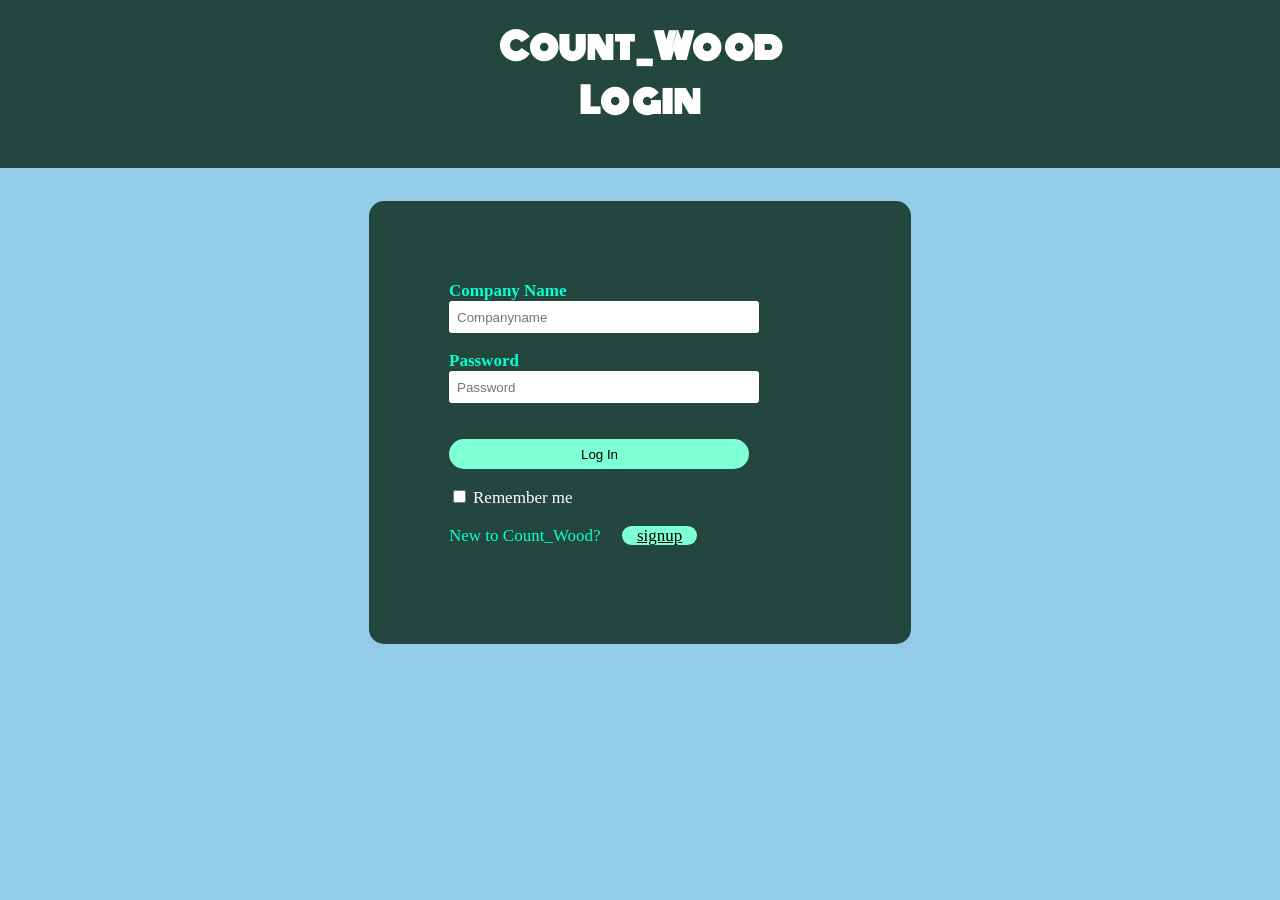
<file: index.html>
<!DOCTYPE html>
<html>
<head>
    <title>
    CountWood Login</title>
    <link rel="stylesheet" type="text/css" href="CSS/stylesindex.css">
    <link rel="icon" type="image/x-icon" href="image/logo.png">
    <link rel="preconnect" href="https://fonts.gstatic.com">
<link href="https://fonts.googleapis.com/css2?family=Monoton&display=swap" rel="stylesheet">    
</head>
<body>
    <style type="text/css">
        h1{
            font-size: 35px;
            font-family: 'Monoton', cursive;
            color: white;
            padding-left: 0px;
            background-color: #23463f;
            padding: 40px;
            margin: 0px;
            color: white;
            margin-bottom: 15px;
            padding-top: 20px;

        }
    </style>
    <h1>Count_Wood<br>Login</h1><br>
    <div class="login">
    <form id="login" method="get" action="login.php">
        <label><b>Company Name
        </b>
        </label>
        <input type="text" name="Uname" id="Uname" placeholder="Companyname">
        <br><br>
        <label><b>Password
        </b>
        </label>
        </br>
        <input type="Password" name="Pass" id="Pass" placeholder="Password"> </form>
        <br><br>
        <input class="butt" type="button" name="log" id="log" value="Log In">
        <br><br>
        <input  type="checkbox" id="check">
        <span>Remember me</span>
        <br><br>
        <label >New to Count_Wood? &nbsp &nbsp  <a href="signup.html">signup</a></label>
        <br><br>
    </form>
</div>
</body>
</html>
</file>
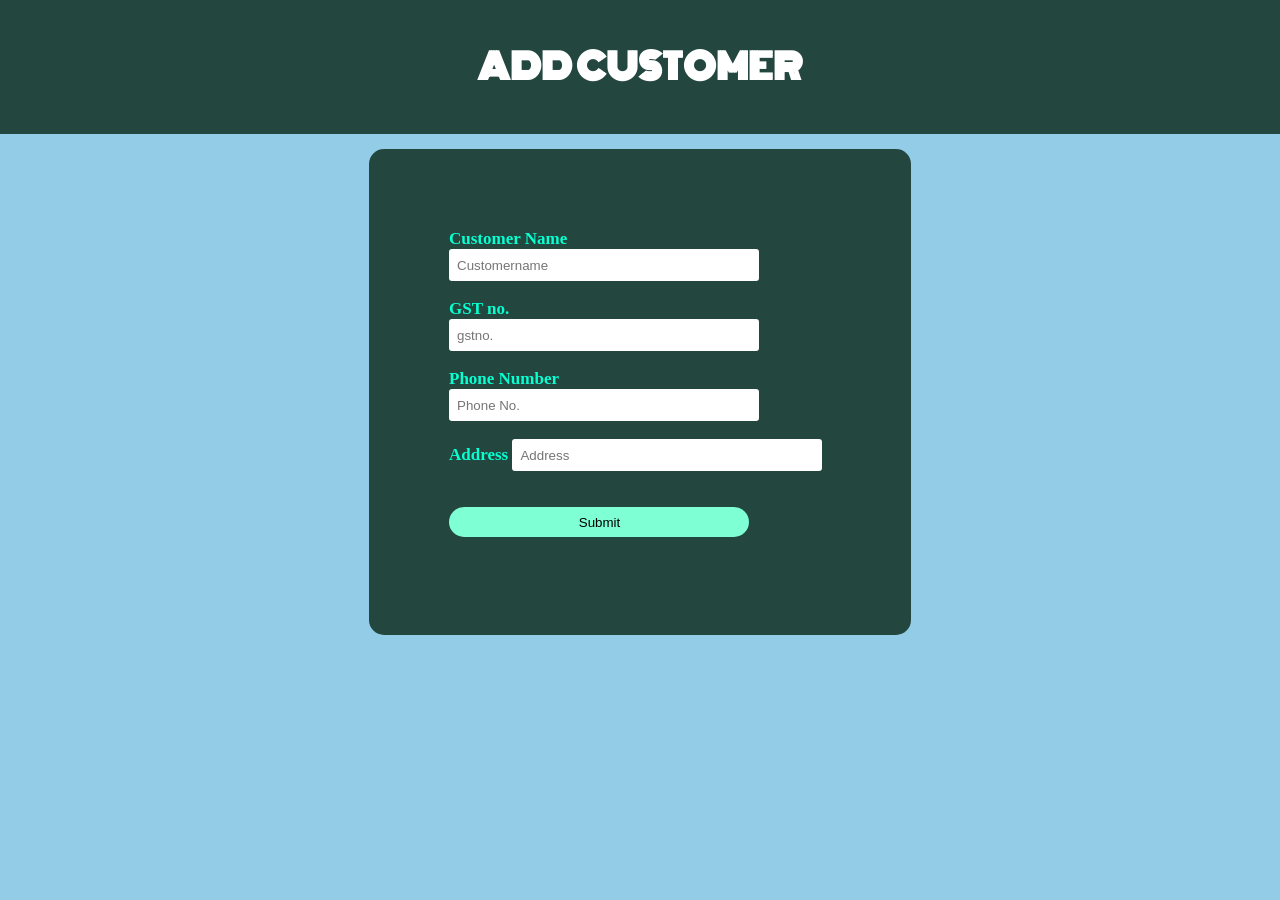
<file: addcustomer.html>
<!DOCTYPE html>
<html>
<head>
    <title>
    ADDCustomer
    </title>
    <link rel="stylesheet" type="text/css" href="CSS/stylesindex.css">
    <link rel="icon" type="image/x-icon" href="image/logo.png">
    <link rel="preconnect" href="https://fonts.gstatic.com">
    <link href="https://fonts.googleapis.com/css2?family=Monoton&display=swap" rel="stylesheet">    
</head>
<body>
	<style type="text/css">
		h1{
			font-size: 35px;
            font-family: 'Monoton', cursive;
            color: white;
            padding-left: 0px;
            background-color: #23463f;
            padding: 40px;
            margin: 0px;
            color: white;
		}
		body{
			background-color: #6abadeba;
		}
		.login{
			margin-top: 15px;

		}
	</style>
	<h1>ADD CUSTOMER</h1>
	<div class="login">
    <form id="login" method="get" >
        <label><b>Customer Name
        </b>
        </label>
        <input type="text" name="Uname" id="Uname" placeholder="Customername">
        <br><br>
        <label><b>GST no.
        </b>
        </label>
        </br>
        <input type="text" name="Pass" id="Pass" placeholder="gstno."> </form>
        <br>
        <label><b>Phone Number
        </b>
        </label>
        <input type="tel" name="num" id="num" placeholder="Phone No.">
        <br><br>
        <label><b>Address
        </b>
        </label>
        <input type="text" name="num" id="num" placeholder="Address">
        <br><br><br>
        <input class="butt" type="button" name="log" id="log" value="Submit">
        <br><br>
        
    </form>
</div>
	
</body>
</html>
</file>
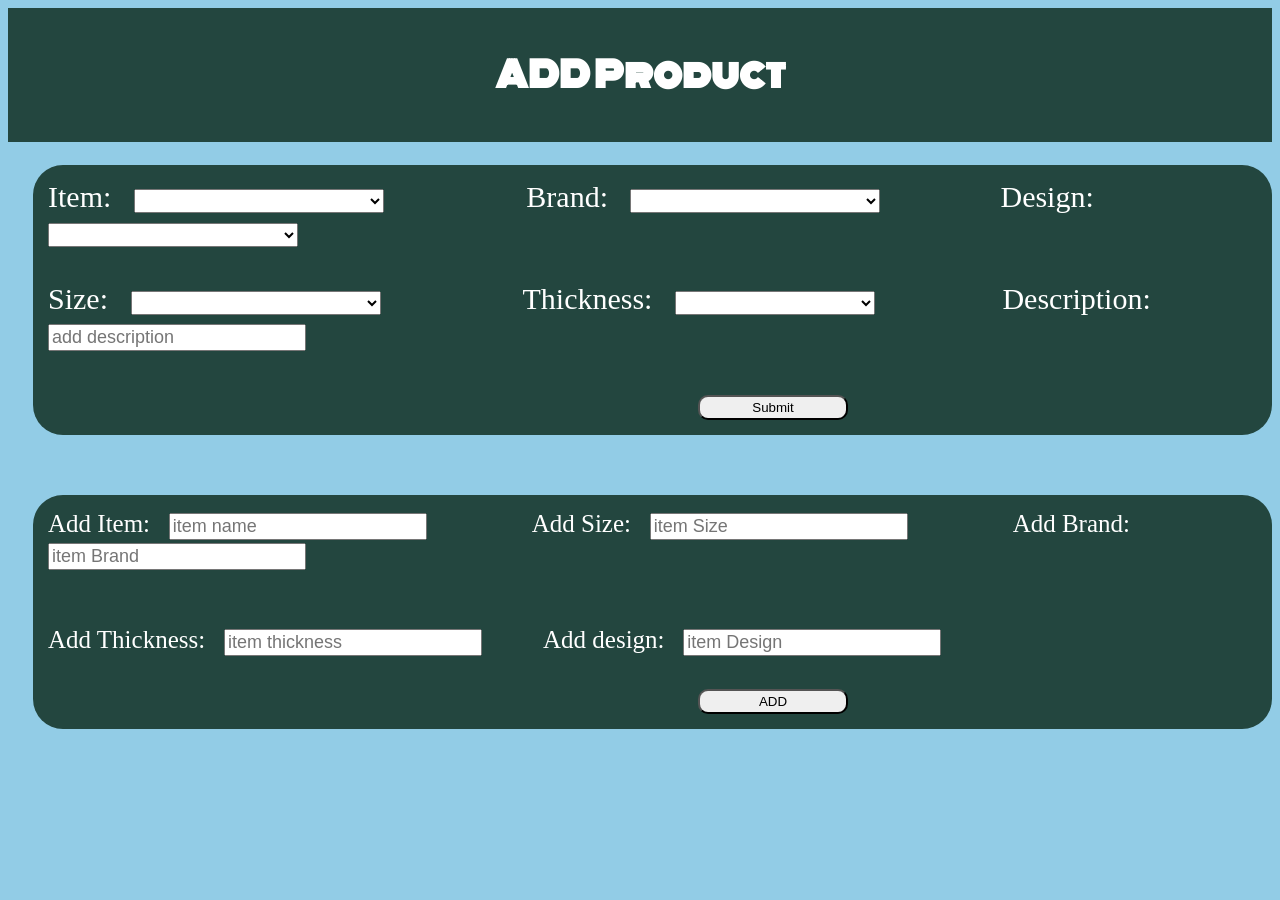
<file: addproduct.html>
<!DOCTYPE html>
<!DOCTYPE html>
<html>
<head>
	<title>AddProduct</title>
	<link rel="icon" type="image/x-icon" href="image/logo.png">
    <link rel="preconnect" href="https://fonts.gstatic.com">
    <link href="https://fonts.googleapis.com/css2?family=Monoton&display=swap" rel="stylesheet">
</head>
<body>
	<style type="text/css">
		body{
			background-color: #6abadeba;
		}
		h1{
			font-size: 35px;
            font-family: 'Monoton', cursive;
            color: white;
            padding-left: 0px;
            background-color: #23463f;
            padding: 40px;
            margin-top: 0px;
            color: white;
            text-align: center;
		}
		.main{
			background:#23463f;
			color: white;
			padding: 15px;
			font-size: 30px;
			border-radius: 30px;
			margin-left: 25px;
			 
		}
		
		#item{
			font-size: 18px;
			width: 250px;

		}
		#titem{
			font-size: 18px;
			width: 200px;
		}
		.butt{
			width: 150px;
			height: 25px;
			float: center;
			border-radius: 10px;
			font-weight: 200;
			margin-left: 650px;
		}
		.sub{
			background:#23463f;
			color: white;
			padding: 15px;
			font-size: 25px;
			border-radius: 30px;
			margin-top: 60px;
			margin-left: 25px;
;

		}

	</style>
    <h1>ADD Product</h1>
    <section class="main">
    	<label for="Item" id="drop">Item:</label>&nbsp;&nbsp;
    	<select name="item" id="item">
    		<option value=""></option>
    		<option value="ply">Ply</option>
    		<option value="bb">BB</option>
    		<option value="rw">RW</option>
    		<option value="neem">Neem</option>
    		<option value="tl">TL</option>
    		<option value="rc">RC</option>
    		<option value="com">Com</option>
    		<option value="pf">PF</option>
    		<option value="t/wdoor">T/W Door</option>
    	</select>&nbsp;&nbsp;&nbsp;&nbsp;&nbsp;&nbsp;&nbsp;&nbsp;&nbsp;&nbsp;&nbsp;&nbsp;&nbsp;&nbsp;&nbsp;&nbsp;&nbsp;&nbsp;
    	<label for="brand" id="drop">Brand:</label>&nbsp;&nbsp;
    	<select name="Brand" id="item">
    		<option value=""></option>
    		<option value="piston">Piston</option>
    		<option value="gangawal">Gangawal</option>
    		<option value="royal touch">Royal Touch</option>
    		<option value="silicon">Silicon</option>
    	</select>&nbsp;&nbsp;&nbsp;&nbsp;&nbsp;&nbsp;&nbsp;&nbsp;&nbsp;&nbsp;&nbsp;&nbsp;&nbsp;&nbsp;&nbsp;
    	<label for="design" id="drop">Design:</label>&nbsp;&nbsp;&nbsp;&nbsp;&nbsp;&nbsp;&nbsp;&nbsp;&nbsp;
    	<select name="Design" id="item">
    		<option value=""></option>
    		<option value="pd-01">PD-01</option>
    		<option value="pd-02">PD-02</option>
    		<option value="pd-03">PD-03</option>
    		<option value="pd-04">PD-04</option>
    		<option value="pd-05">PD-05</option>
    		<option value="pd-06">PD-06</option>
    		<option value="pd-07">PD-07</option>
    		<option value="pd-08">PD-08</option>
    		<option value="ppd-01">PPD-01</option>
    		<option value="ppd-02">PPD-02</option>
    		<option value="ppd-03">PPD-03</option>
    		<option value="ppd-04">PPD-04</option>
    		<option value="ppd-05">PPD-05</option>
    		<option value="ppd-06">PPD-06</option>
    	</select><br><br>
    	<label for="size" id="drop">Size:</label>&nbsp;&nbsp;
    	<select name="Size" id="item">
    		<option value=""></option>
    		<option value="s1">4 x 2.5 ft</option>
    		<option value="s2">5 x 2.5 ft</option>
    		<option value="s3">5 x 3 ft</option>
    		<option value="s4">5 x 4 ft</option>
    		<option value="s5">6 x 2.5 ft</option>
    		<option value="s6">6 x 3 ft</option>
    		<option value="s7">6 x 4 ft</option>
    		<option value="s8">7 x 3 ft</option>
    		<option value="s9">7 x 4 ft</option>
    		<option value="s10">8 x 3 ft</option>
    		<option value="s11">8 x 4 ft</option>
    	</select>&nbsp;&nbsp;&nbsp;&nbsp;&nbsp;&nbsp;&nbsp;&nbsp;&nbsp;&nbsp;&nbsp;&nbsp;&nbsp;&nbsp;&nbsp;&nbsp;&nbsp;&nbsp;
    	<label for="thickness" id="drop">Thickness:</label>&nbsp;&nbsp;
    	<select name="Thickness" id="titem">
    		<option value=""></option>
    		<option value="t1">1</option>
    		<option value="t2">2.5</option>
    		<option value="t3">4.7</option>
    		<option value="t4">7.5</option>
    		<option value="t5">9</option>
    		<option value="t6">11</option>
    		<option value="t7">12</option>
    		<option value="t8">16</option>
    		<option value="t9">16.7</option>
    		<option value="t10">18</option>
    		<option value="t11">19</option>
    		<option value="t12">20</option>
    		<option value="t13">25</option>
    		<option value="t14">30</option>
    		<option value="t15">32</option>
    		<option value="t16">35</option>
    		<option value="t17">40</option>
    		<option value="t18">50</option>
    		<option value="t19">51</option>
    	</select>&nbsp;&nbsp;&nbsp;&nbsp;&nbsp;&nbsp;&nbsp;&nbsp;&nbsp;&nbsp;&nbsp;&nbsp;&nbsp;&nbsp;&nbsp;&nbsp;
    	<label>Description:</label>&nbsp;&nbsp;
        <input type="text" name="Uname" id="item" placeholder="add description">
        <br><br>
        <input class="butt" type="button" name="Submit" id="butt" value="Submit">
        
    </section>

    <section class="sub">
    	<label>Add Item:</label>&nbsp;&nbsp;
        <input type="text" name="Uname" id="item" placeholder="item name">&nbsp;&nbsp;&nbsp;&nbsp;&nbsp;&nbsp;&nbsp;&nbsp;&nbsp;&nbsp;&nbsp;&nbsp;&nbsp;&nbsp;&nbsp;&nbsp;
        <label>Add Size:</label>&nbsp;&nbsp;
        <input type="text" name="Uname" id="item" placeholder="item Size">&nbsp;&nbsp;&nbsp;&nbsp;&nbsp;&nbsp;&nbsp;&nbsp;&nbsp;&nbsp;&nbsp;&nbsp;&nbsp;&nbsp;&nbsp;&nbsp;
        <label>Add Brand:</label>&nbsp;&nbsp;
        <input type="text" name="Uname" id="item" placeholder="item Brand"><br><br><br>
        <label>Add Thickness:</label>&nbsp;&nbsp;
        <input type="text" name="Uname" id="item" placeholder="item thickness">&nbsp;&nbsp;&nbsp;&nbsp;&nbsp;&nbsp;&nbsp;&nbsp;&nbsp;
        <label>Add design:</label>&nbsp;&nbsp;
        <input type="text" name="Uname" id="item" placeholder="item Design">&nbsp;&nbsp;&nbsp;&nbsp;&nbsp;&nbsp;&nbsp;&nbsp;&nbsp;
        <br><br>
        <input class="butt" type="button" name="Submit" id="butt" value="ADD">
        
    </section>

</body>
</html>
</file>
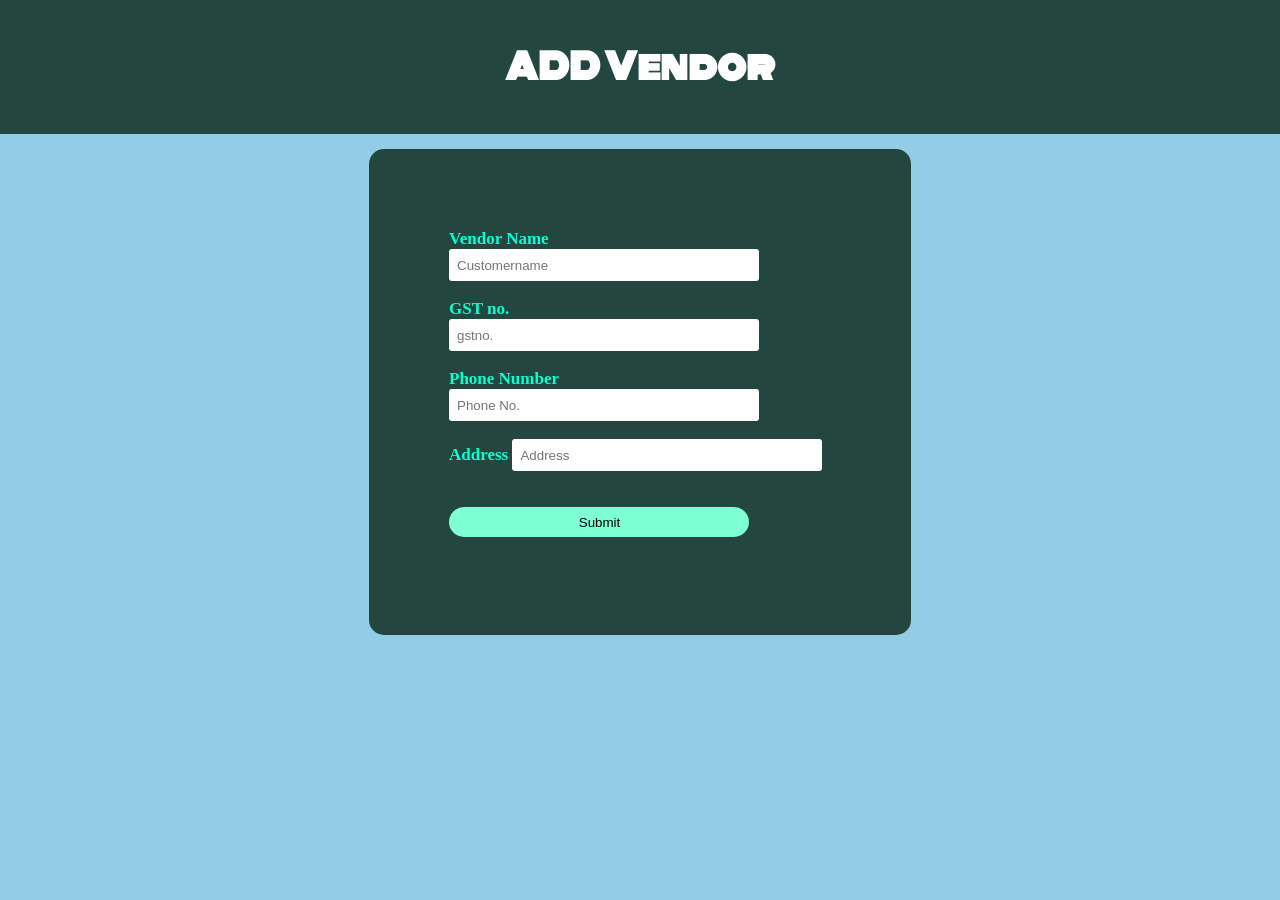
<file: addvendor.html>
<!DOCTYPE html>
<html>
<head>
    <title>
    ADDVendor
    </title>
    <link rel="stylesheet" type="text/css" href="CSS/stylesindex.css">
    <link rel="icon" type="image/x-icon" href="image/logo.png">
    <link rel="preconnect" href="https://fonts.gstatic.com">
    <link href="https://fonts.googleapis.com/css2?family=Monoton&display=swap" rel="stylesheet">    
</head>
<body>
	<style type="text/css">
		h1{
			font-size: 35px;
            font-family: 'Monoton', cursive;
            color: white;
            padding-left: 0px;
            background-color: #23463f;
            padding: 40px;
            margin: 0px;
            color: white;
		}
		body{
			background-color: #6abadeba;
		}
		.login{
			margin-top: 15px;

		}
	</style>
	<h1>ADD Vendor</h1>
	<div class="login">
    <form id="login" method="get" >
        <label><b>Vendor Name
        </b>
        </label>
        <input type="text" name="Uname" id="Uname" placeholder="Customername">
        <br><br>
        <label><b>GST no.
        </b>
        </label>
        </br>
        <input type="text" name="Pass" id="Pass" placeholder="gstno."> </form>
        <br>
        <label><b>Phone Number
        </b>
        </label>
        <input type="tel" name="num" id="num" placeholder="Phone No.">
        <br><br>
        <label><b>Address
        </b>
        </label>
        <input type="text" name="num" id="num" placeholder="Address">
        <br><br><br>
        <input class="butt" type="button" name="log" id="log" value="Submit">
        <br><br>
        
    </form>
</div>
	
</body>
</html>
</file>
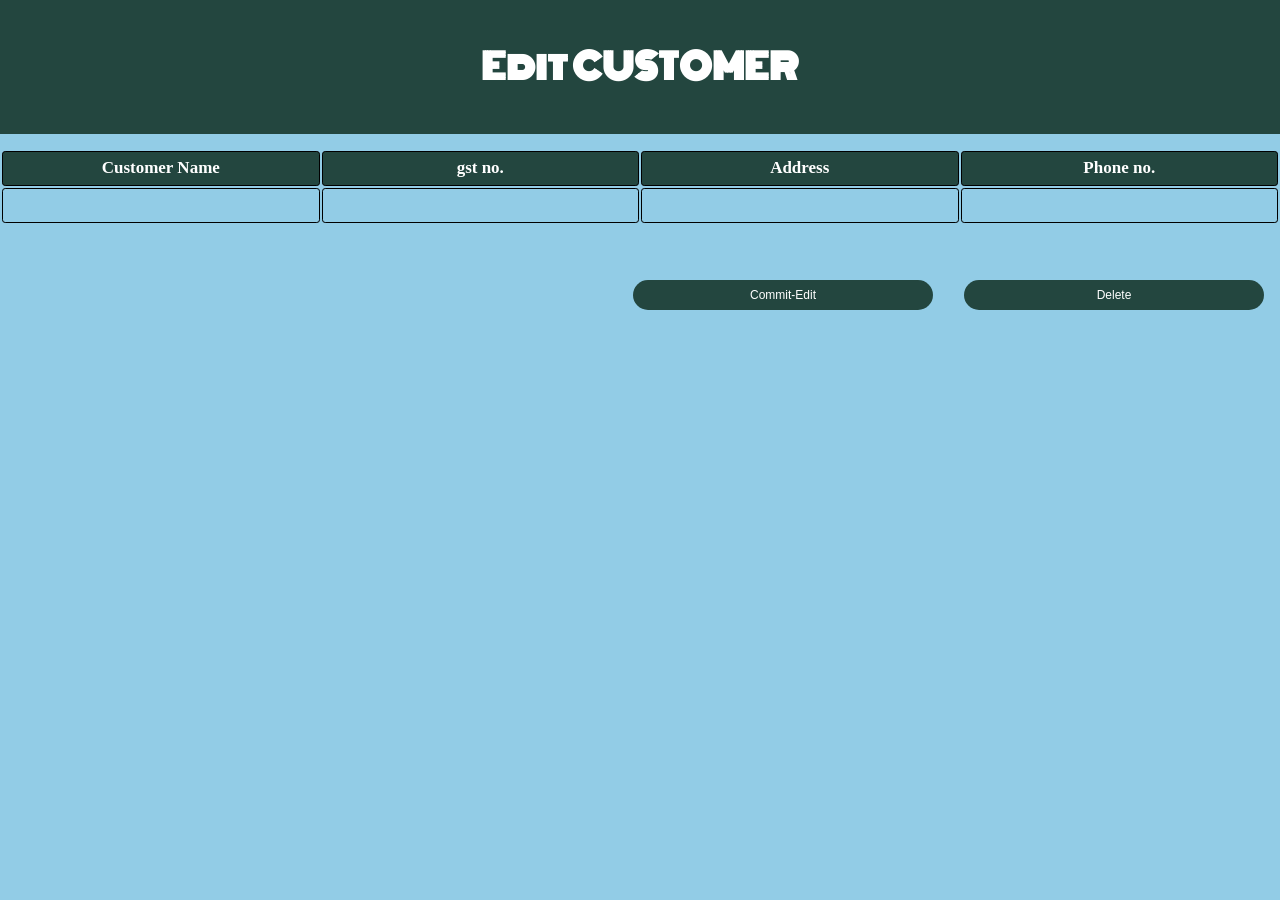
<file: editcustomer.html>
<!DOCTYPE html>
<html>
<head>
    <title>
    EditCustomer
    </title>
    <link rel="stylesheet" type="text/css" href="CSS/stylesindex.css">
    <link rel="icon" type="image/x-icon" href="image/logo.png">
    <link rel="preconnect" href="https://fonts.gstatic.com">
    <link href="https://fonts.googleapis.com/css2?family=Monoton&display=swap" rel="stylesheet">    
</head>
<body>
	<style type="text/css">
		h1{
			font-size: 35px;
            font-family: 'Monoton', cursive;
            color: white;
            padding-left: 0px;
            background-color: #23463f;
            padding: 40px;
            margin: 0px;
            color: white;
		}
		body{
			background-color: #6abadeba;
		}
        *[contenteditable] { border-radius: 0.25em; min-width: 1em; outline: 0; }

*[contenteditable] { cursor: pointer; }

*[contenteditable]:hover, *[contenteditable]:focus, td:hover *[contenteditable], td:focus *[contenteditable], img.hover { background: ; box-shadow: 0 0 1em 0.5em #23463f; color: black;}

span[contenteditable] { display: inline-block;color: black; }

table { font-size: 75%; table-layout: fixed; width: 100%; }
table { border-collapse: separate; border-spacing: 2px; }
th, td { border-width: 1px; padding: 0.5em; position: relative; text-align: left;}
th, td { border-radius: 0.25em; border-style: solid; }
th { background: #23463f; border-color: black; }
td { border-color: black; }
table.meta, table.balance { float: right; width: 36%; }
table.meta:after, table.balance:after { clear: both; content: ""; display: table; color: black;}

/* table meta */

table.meta th { width: 40%; }
table.meta td { width: 60%; }

/* table items */

table.inventory { clear: both; width: 100%; }
table.inventory th { font-weight: bold; text-align: center;}

table.inventory td:nth-child(1) { width: 26%; }
table.inventory td:nth-child(2) { width: 38%; }
table.inventory td:nth-child(3) {  width: 12%; }
table.inventory td:nth-child(4) {  width: 12%; }
table.inventory td:nth-child(5) {  width: 12%; }

/* table balance */

table.balance th, table.balance td { width: 50%; }
table.balance td { text-align: right;}
		
.inventory{
    padding-top: 15px;
}
#log{
    color: white;
    background-color:#23463f; 
    float: right;
    
    margin: 15px;
    border-color: #f2f2f2;
    padding: 5px 10px;
    margin-right: 16px;
    font-size: 12px;
    cursor: pointer;
    border-radius: 15px;
}

		
	</style>
	<h1>Edit CUSTOMER</h1>
    <span>
        <table class="inventory">
            <thead>
            <tr>
                        <th><span >Customer Name</span></th>
                        <th><span >gst no.</span></th>
                        <th><span >Address</span></th>
                        <th><span >Phone no.</span></th>
                        
            </tr>
        </thead>
        <tbody>
                        <td><span contenteditable></span></td>
                        <td><span contenteditable></span></td>
                        <td><span contenteditable></span></td>
                        <td><span contenteditable></span></td>
                        
        </tbody>
        </table>
        <br><br>
        <input class="BUTT" type="button" name="log" id="log" value="Delete">&nbsp;&nbsp;
        <input class="BUTT" type="button" name="log" id="log" value="Commit-Edit">
        <br><br>
    </span>

	
</body>
</html>
</file>
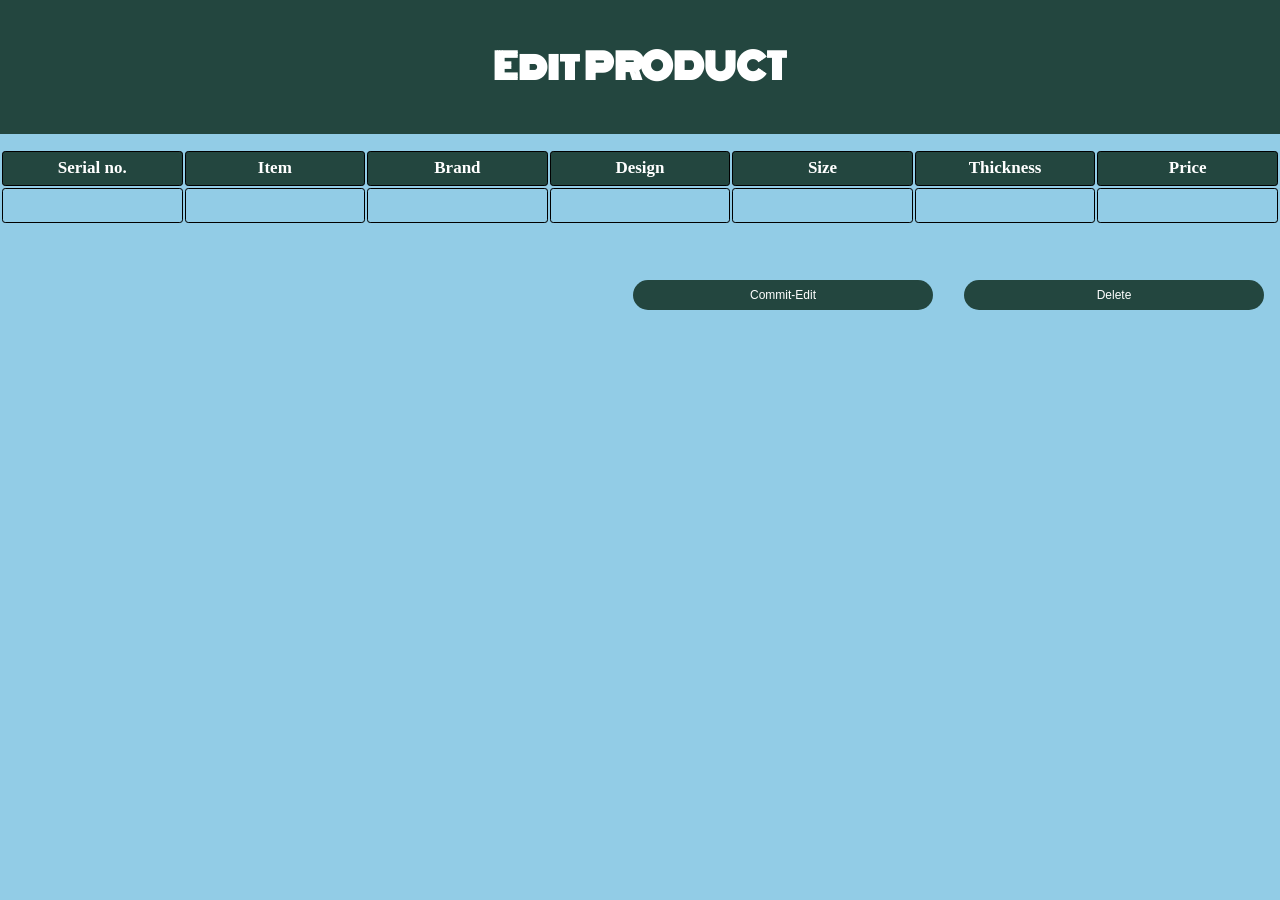
<file: editproduct.html>
<!DOCTYPE html>
<html>
<head>
    <title>
    EditProduct
    </title>
    <link rel="stylesheet" type="text/css" href="CSS/stylesindex.css">
    <link rel="icon" type="image/x-icon" href="image/logo.png">
    <link rel="preconnect" href="https://fonts.gstatic.com">
    <link href="https://fonts.googleapis.com/css2?family=Monoton&display=swap" rel="stylesheet">    
</head>
<body>
	<style type="text/css">
		h1{
			font-size: 35px;
            font-family: 'Monoton', cursive;
            color: white;
            padding-left: 0px;
            background-color: #23463f;
            padding: 40px;
            margin: 0px;
            color: white;
		}
		body{
			background-color: #6abadeba;
		}
        *[contenteditable] { border-radius: 0.25em; min-width: 1em; outline: 0; }

*[contenteditable] { cursor: pointer; }

*[contenteditable]:hover, *[contenteditable]:focus, td:hover *[contenteditable], td:focus *[contenteditable], img.hover { background: ; box-shadow: 0 0 1em 0.5em #23463f; color: black;}

span[contenteditable] { display: inline-block;color: black; }

table { font-size: 75%; table-layout: fixed; width: 100%; }
table { border-collapse: separate; border-spacing: 2px; }
th, td { border-width: 1px; padding: 0.5em; position: relative; text-align: left;}
th, td { border-radius: 0.25em; border-style: solid; }
th { background: #23463f; border-color: black; }
td { border-color: black; }
table.meta, table.balance { float: right; width: 36%; }
table.meta:after, table.balance:after { clear: both; content: ""; display: table; color: black;}

/* table meta */

table.meta th { width: 40%; }
table.meta td { width: 60%; }

/* table items */

table.inventory { clear: both; width: 100%; }
table.inventory th { font-weight: bold; text-align: center;}

table.inventory td:nth-child(1) { width: 26%; }
table.inventory td:nth-child(2) { width: 38%; }
table.inventory td:nth-child(3) {  width: 12%; }
table.inventory td:nth-child(4) {  width: 12%; }
table.inventory td:nth-child(5) {  width: 12%; }

/* table balance */

table.balance th, table.balance td { width: 50%; }
table.balance td { text-align: right;}
		
.inventory{
    padding-top: 15px;
}
#log{
    color: white;
    background-color:#23463f; 
    float: right;
    
    margin: 15px;
    border-color: #f2f2f2;
    padding: 5px 10px;
    margin-right: 16px;
    font-size: 12px;
    cursor: pointer;
    border-radius: 15px;
}

		
	</style>
	<h1>Edit PRODUCT</h1>
    <span>
        <table class="inventory">
            <thead>
            <tr>
                        <th><span >Serial no.</span></th>
                        <th><span >Item</span></th>
                        <th><span >Brand</span></th>
                        <th><span >Design</span></th>
                        <th><span >Size</span></th>
                        <th><span >Thickness</span></th>
                        <th><span >Price</span></th>
                        
            </tr>
        </thead>
        <tbody>
                        <td><span contenteditable></span></td>
                        <td><span contenteditable></span></td>
                        <td><span contenteditable></span></td>
                        <td><span contenteditable></span></td>
                        <td><span contenteditable></span></td>
                        <td><span contenteditable></span></td>
                        <td><span contenteditable></span></td>
                        
        </tbody>
        </table>
        <br><br>
        <input class="BUTT" type="button" name="log" id="log" value="Delete">&nbsp;&nbsp;
        <input class="BUTT" type="button" name="log" id="log" value="Commit-Edit">
        <br><br>
    </span>

	
</body>
</html>
</file>
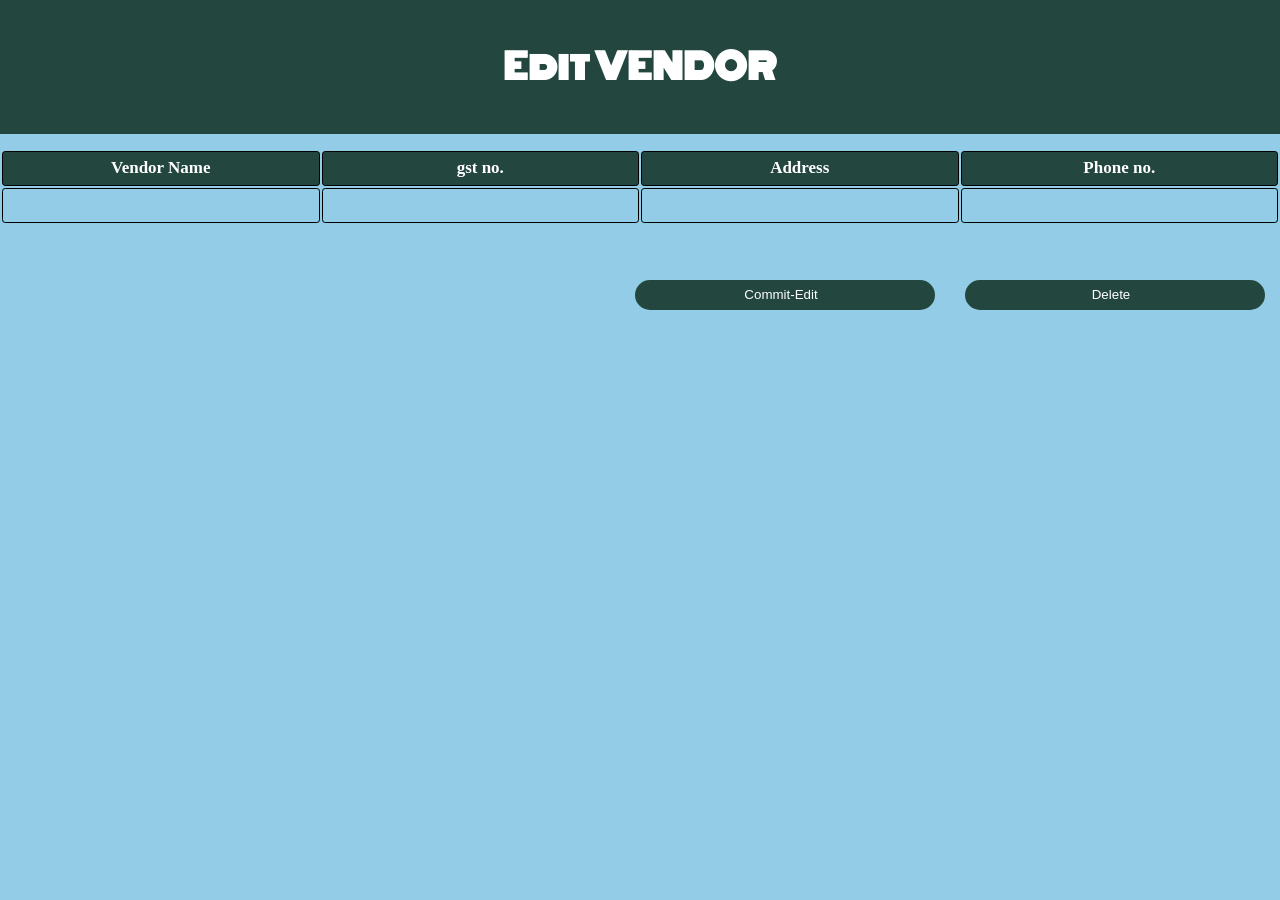
<file: editvendor.html>
<!DOCTYPE html>
<html>
<head>
    <title>
    EditVendor
    </title>
    <link rel="stylesheet" type="text/css" href="CSS/stylesindex.css">
    <link rel="icon" type="image/x-icon" href="image/logo.png">
    <link rel="preconnect" href="https://fonts.gstatic.com">
    <link href="https://fonts.googleapis.com/css2?family=Monoton&display=swap" rel="stylesheet">    
</head>
<body>
	<style type="text/css">
		h1{
			font-size: 35px;
            font-family: 'Monoton', cursive;
            color: white;
            padding-left: 0px;
            background-color: #23463f;
            padding: 40px;
            margin: 0px;
            color: white;
		}
		body{
			background-color: #6abadeba;
		}
        *[contenteditable] { border-radius: 0.25em; min-width: 1em; outline: 0; }

*[contenteditable] { cursor: pointer; }

*[contenteditable]:hover, *[contenteditable]:focus, td:hover *[contenteditable], td:focus *[contenteditable], img.hover { background: ; box-shadow: 0 0 1em 0.5em #23463f; color: black;}

span[contenteditable] { display: inline-block;color: black; }

table { font-size: 75%; table-layout: fixed; width: 100%; }
table { border-collapse: separate; border-spacing: 2px; }
th, td { border-width: 1px; padding: 0.5em; position: relative; text-align: left;}
th, td { border-radius: 0.25em; border-style: solid; }
th { background: #23463f; border-color: black; }
td { border-color: black; }
table.meta, table.balance { float: right; width: 36%; }
table.meta:after, table.balance:after { clear: both; content: ""; display: table; color: black;}

/* table meta */

table.meta th { width: 40%; }
table.meta td { width: 60%; }

/* table items */

table.inventory { clear: both; width: 100%; }
table.inventory th { font-weight: bold; text-align: center;}

table.inventory td:nth-child(1) { width: 26%; }
table.inventory td:nth-child(2) { width: 38%; }
table.inventory td:nth-child(3) {  width: 12%; }
table.inventory td:nth-child(4) {  width: 12%; }
table.inventory td:nth-child(5) {  width: 12%; }

/* table balance */

table.balance th, table.balance td { width: 50%; }
table.balance td { text-align: right;}
		
.inventory{
    padding-top: 15px;
}
#log{
    color: white;
    background-color:#23463f; 
    float: right;
    padding-right: 15px;
    margin: 15px;

}

		
	</style>
	<h1>Edit VENDOR</h1>
    <span>
        <table class="inventory">
            <thead>
            <tr>
                        <th><span >Vendor Name</span></th>
                        <th><span >gst no.</span></th>
                        <th><span >Address</span></th>
                        <th><span >Phone no.</span></th>
                        
            </tr>
        </thead>
        <tbody>
                        <td><span contenteditable></span></td>
                        <td><span contenteditable></span></td>
                        <td><span contenteditable></span></td>
                        <td><span contenteditable></span></td>
        </tbody>
        </table>
        <br><br>
        <input class="BUTT" type="button" name="log" id="log" value="Delete">
        <input class="BUTT" type="button" name="log" id="log" value="Commit-Edit">
        <br><br>
    </span>

	
</body>
</html>
</file>
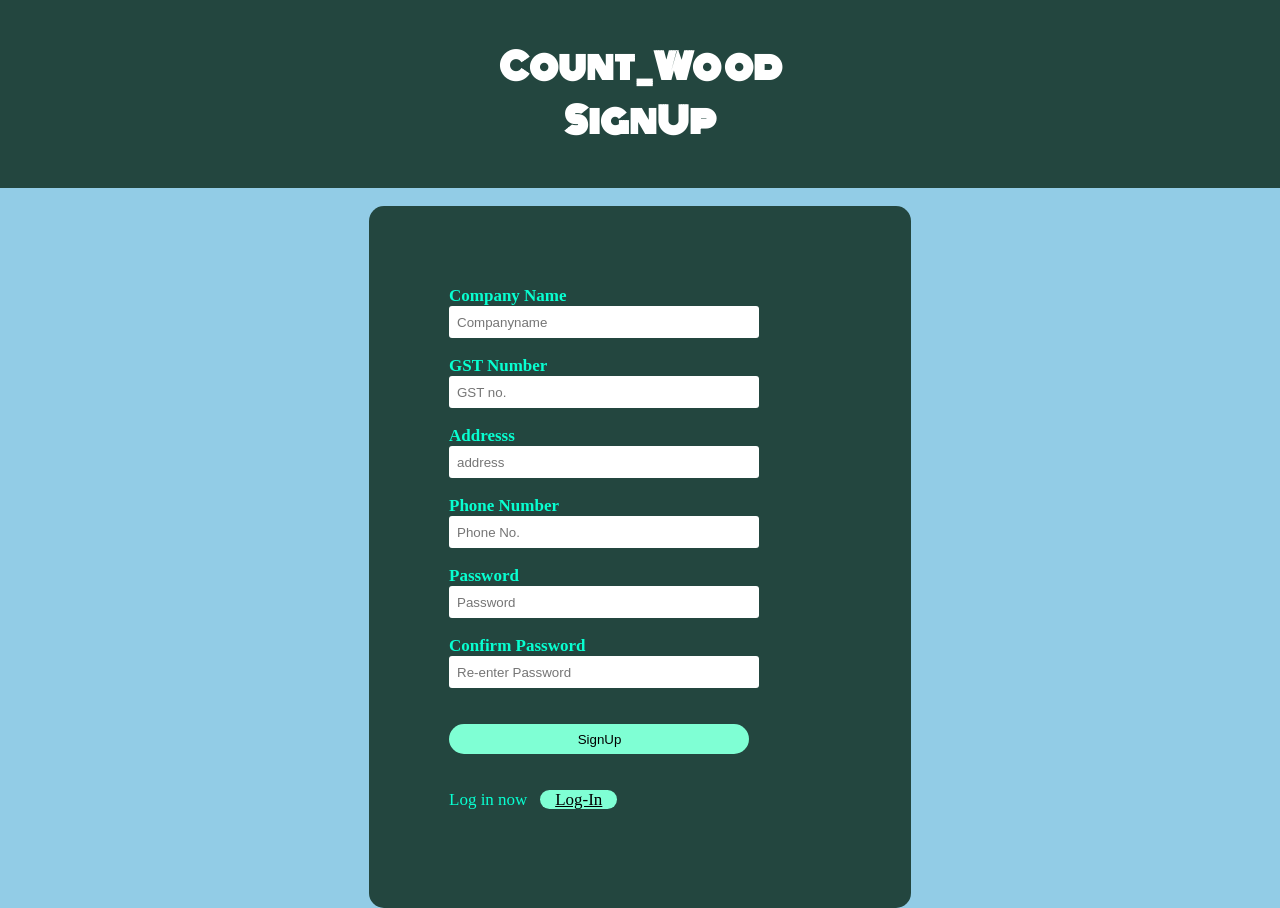
<file: signup.html>
<!DOCTYPE html>
<html>
<head>
    <title>CountWood SignUp</title>
    <link rel="stylesheet" type="text/css" href="CSS/stylesindex.css">
    <link rel="icon" type="image/x-icon" href="image/logo.png">
    <link rel="preconnect" href="https://fonts.gstatic.com">
<link href="https://fonts.googleapis.com/css2?family=Monoton&display=swap" rel="stylesheet">    
</head>
<body>
    <style type="text/css">
        h1{
            font-size: 35px;
            font-family: 'Monoton', cursive;
            color: white;
            padding-left: 0px;
            background-color: #23463f;
            padding: 40px;
            margin: 0px;
            color: white;
            
        }
    </style>
    <h1>Count_Wood<br> SignUp</h1><br>
    <div class="login">
    <form id="login" method="get" action="login.php">
        <label><b>Company Name
        </b>
        </label>
        <input type="text" name="Uname" id="Uname" placeholder="Companyname">
        <br><br>
        <label><b>GST Number
        </b>
        </label>
        <input type="text" name="GSTNO" id="GSTNO" placeholder="GST no.">
        <br><br>
        <label><b>Addresss
        </b><br>
        </label>
        <input type="text" name="add" id="add" placeholder="address">
        <br><br>
        <label><b>Phone Number
        </b>
        </label>
        <input type="tel" name="num" id="num" placeholder="Phone No.">
        <br><br>
        <label><b>Password
        </b>
        </label>
        <input type="Password" name="Pass" id="Pass" placeholder="Password"> </form>
        <br>
        <label><b>Confirm Password
        </b>
        </label>
        <input type="Password" name="Pass" id="Pass" placeholder="Re-enter Password"> </form>
        <br><br>
        <br>
        <input class="butt" type="button" name="log" id="log" value="SignUp">
        <br><br>
        
        <br>
        <label >Log in now   &nbsp <a href="index.html">Log-In</a></label>
        <br><br>
    </form>
</div>
</body>
</html>
</file>
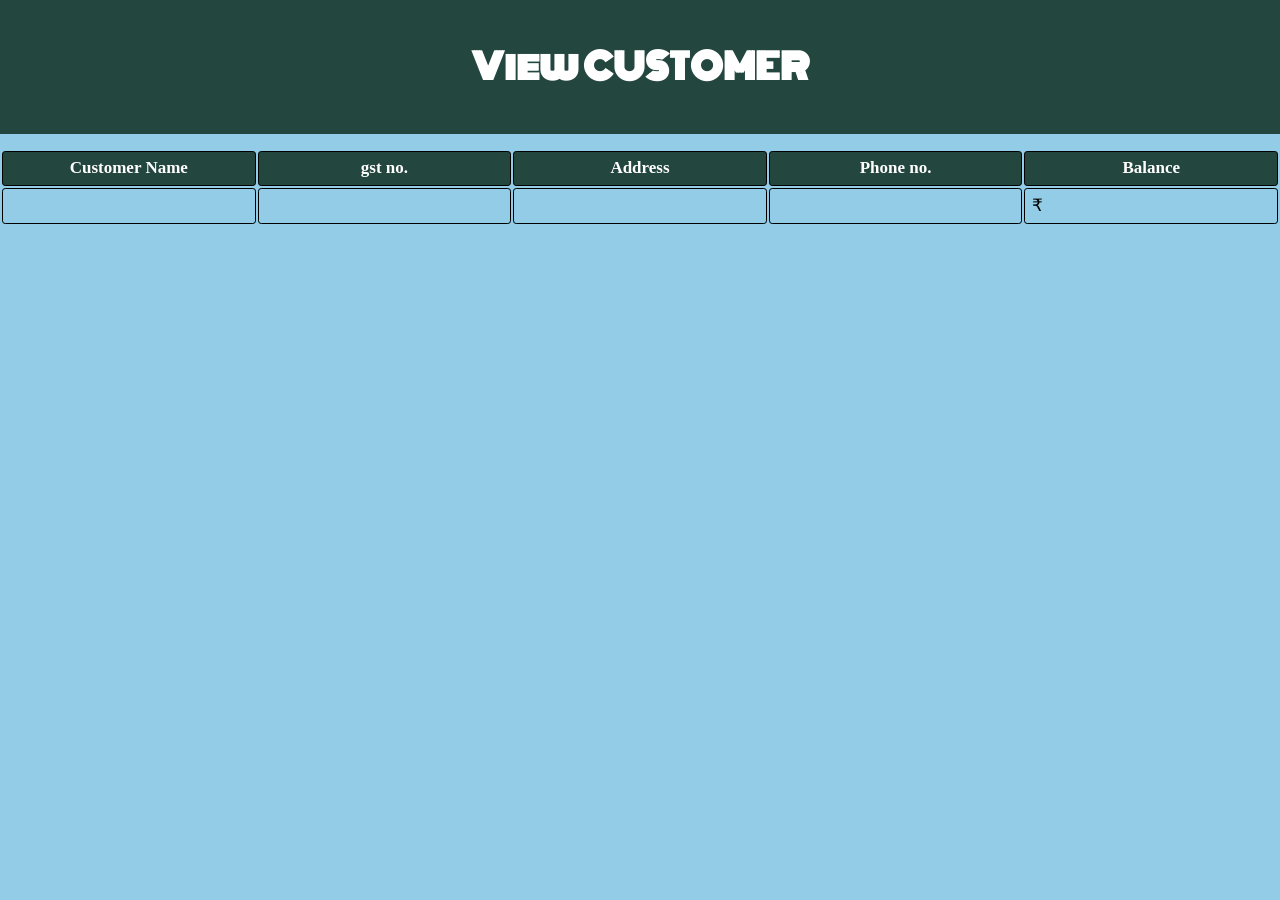
<file: viewcustomer.html>
<!DOCTYPE html>
<html>
<head>
    <title>
    ViewCustomer
    </title>
    <link rel="stylesheet" type="text/css" href="CSS/stylesindex.css">
    <link rel="icon" type="image/x-icon" href="image/logo.png">
    <link rel="preconnect" href="https://fonts.gstatic.com">
    <link href="https://fonts.googleapis.com/css2?family=Monoton&display=swap" rel="stylesheet">    
</head>
<body>
	<style type="text/css">
		h1{
			font-size: 35px;
            font-family: 'Monoton', cursive;
            color: white;
            padding-left: 0px;
            background-color: #23463f;
            padding: 40px;
            margin: 0px;
            color: white;
		}
		body{
			background-color: #6abadeba;
		}
        *[contenteditable] { border-radius: 0.25em; min-width: 1em; outline: 0; }

*[contenteditable] { cursor: pointer; }

*[contenteditable]:hover, *[contenteditable]:focus, td:hover *[contenteditable], td:focus *[contenteditable], img.hover { background: ; box-shadow: 0 0 1em 0.5em #23463f; color: black;}

span[contenteditable] { display: inline-block;color: black; }

table { font-size: 75%; table-layout: fixed; width: 100%; }
table { border-collapse: separate; border-spacing: 2px; }
th, td { border-width: 1px; padding: 0.5em; position: relative; text-align: left;}
th, td { border-radius: 0.25em; border-style: solid; }
th { background: #23463f; border-color: black; }
td { border-color: black; }
table.meta, table.balance { float: right; width: 36%; }
table.meta:after, table.balance:after { clear: both; content: ""; display: table; color: black;}

/* table meta */

table.meta th { width: 40%; }
table.meta td { width: 60%; }

/* table items */

table.inventory { clear: both; width: 100%; }
table.inventory th { font-weight: bold; text-align: center;}

table.inventory td:nth-child(1) { width: 26%; }
table.inventory td:nth-child(2) { width: 38%; }
table.inventory td:nth-child(3) {  width: 12%; }
table.inventory td:nth-child(4) {  width: 12%; }
table.inventory td:nth-child(5) {  width: 12%; }

/* table balance */

table.balance th, table.balance td { width: 50%; }
table.balance td { text-align: right;}
		
.inventory{
    padding-top: 15px;
}
#log{
    color: white;
    background-color:#23463f; 
    float: right;
    padding-right: 15px;
    margin: 15px;
}
#rupee{
  color:black;
}
		
	</style>
	<h1>View CUSTOMER</h1>
    <span>
        <table class="inventory">
            <thead>
            <tr>
                        <th><span >Customer Name</span></th>
                        <th><span >gst no.</span></th>
                        <th><span >Address</span></th>
                        <th><span >Phone no.</span></th>
                        <th><span >Balance</span></th>
                        
            </tr>
        </thead>
        <tbody>
                        <td><span ></span></td>
                        <td><span ></span></td>
                        <td><span ></span></td>
                        <td><span ></span></td>
                        <td><span data-prefix id="rupee">&#8377;</span><span ></span></td>
        </tbody>
        </table>
        
    </span>

	
</body>
</html>
</file>
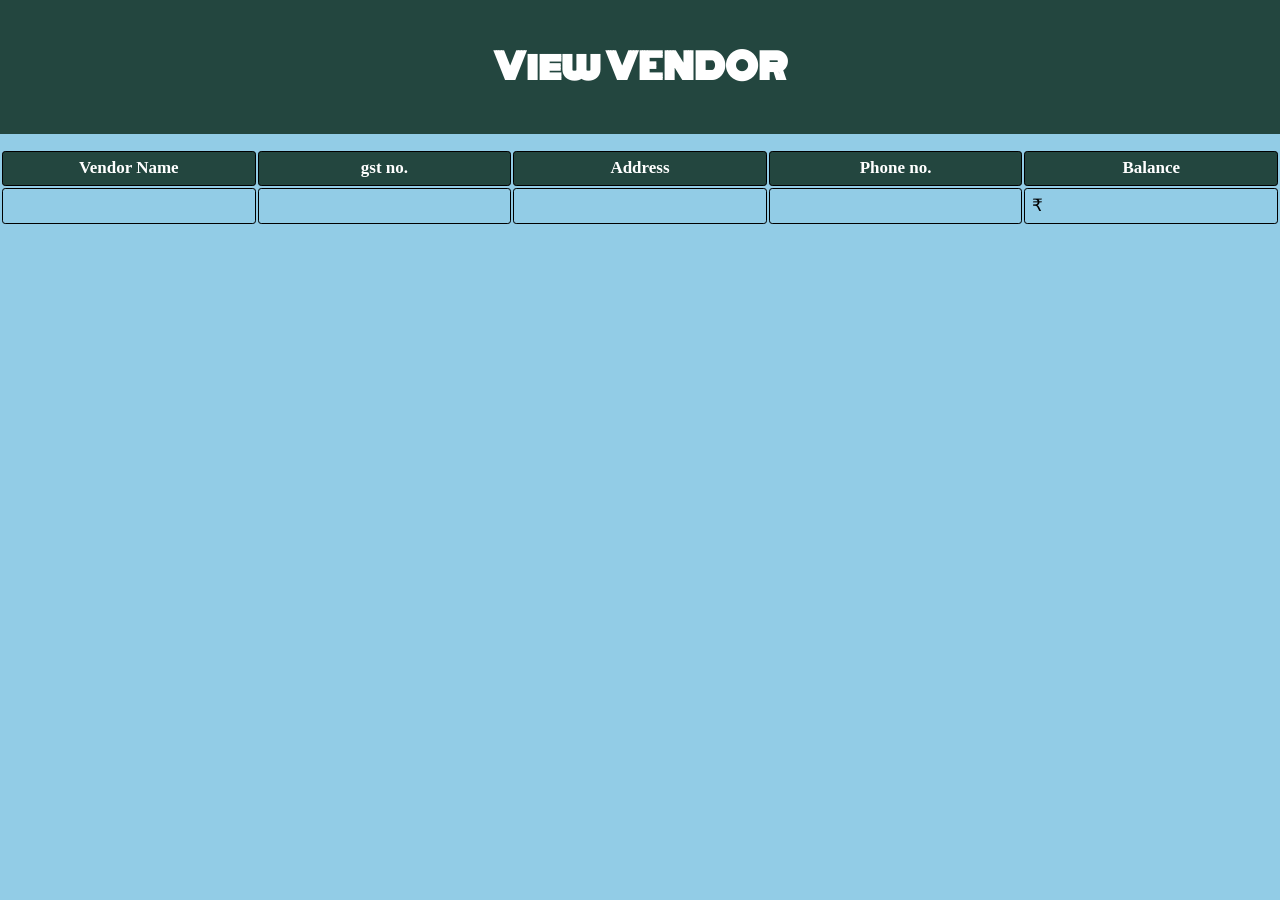
<file: viewvendor.html>
<!DOCTYPE html>
<html>
<head>
    <title>
    ViewVendor
    </title>
    <link rel="stylesheet" type="text/css" href="CSS/stylesindex.css">
    <link rel="icon" type="image/x-icon" href="image/logo.png">
    <link rel="preconnect" href="https://fonts.gstatic.com">
    <link href="https://fonts.googleapis.com/css2?family=Monoton&display=swap" rel="stylesheet">    
</head>
<body>
	<style type="text/css">
		h1{
			font-size: 35px;
            font-family: 'Monoton', cursive;
            color: white;
            padding-left: 0px;
            background-color: #23463f;
            padding: 40px;
            margin: 0px;
            color: white;
		}
		body{
			background-color: #6abadeba;
		}
        *[contenteditable] { border-radius: 0.25em; min-width: 1em; outline: 0; }

*[contenteditable] { cursor: pointer; }

*[contenteditable]:hover, *[contenteditable]:focus, td:hover *[contenteditable], td:focus *[contenteditable], img.hover { background: ; box-shadow: 0 0 1em 0.5em #23463f; color: black;}

span[contenteditable] { display: inline-block;color: black; }

table { font-size: 75%; table-layout: fixed; width: 100%; }
table { border-collapse: separate; border-spacing: 2px; }
th, td { border-width: 1px; padding: 0.5em; position: relative; text-align: left;}
th, td { border-radius: 0.25em; border-style: solid; }
th { background: #23463f; border-color: black; }
td { border-color: black; }
table.meta, table.balance { float: right; width: 36%; }
table.meta:after, table.balance:after { clear: both; content: ""; display: table; color: black;}

/* table meta */

table.meta th { width: 40%; }
table.meta td { width: 60%; }

/* table items */

table.inventory { clear: both; width: 100%; }
table.inventory th { font-weight: bold; text-align: center;}

table.inventory td:nth-child(1) { width: 26%; }
table.inventory td:nth-child(2) { width: 38%; }
table.inventory td:nth-child(3) {  width: 12%; }
table.inventory td:nth-child(4) {  width: 12%; }
table.inventory td:nth-child(5) {  width: 12%; }

/* table balance */

table.balance th, table.balance td { width: 50%; }
table.balance td { text-align: right;}
		
.inventory{
    padding-top: 15px;
}
#log{
    color: white;
    background-color:#23463f; 
    float: right;
    padding-right: 15px;
    margin: 15px;

}
#rupee{
    color:black;
}

		
	</style>
	<h1>View VENDOR</h1>
    <span>
        <table class="inventory">
            <thead>
            <tr>
                        <th><span >Vendor Name</span></th>
                        <th><span >gst no.</span></th>
                        <th><span >Address</span></th>
                        <th><span >Phone no.</span></th>
                        <th><span >Balance</span></th>

                        
            </tr>
        </thead>
        <tbody>
                        <td><span ></span></td>
                        <td><span ></span></td>
                        <td><span ></span></td>
                        <td><span ></span></td>
                        <td><span data-prefix id="rupee">&#8377;</span><span ></span></td>
        </tbody>
        </table>
        
        
    </span>

	
</body>
</html>
</file>
<file: CSS/stylesindex.css>
body
{
    margin: 0;
    padding: 0;
    background-color:#6abadeba;
   font-family: 'Caveat', cursive;
}
.login{
        width: 382px;
        overflow: hidden;
        margin: auto;
        margin: 20 0 0 450px;
        padding: 80px;
        background: #23463f;
        border-radius: 15px ;

}
h1{
    text-align: center;
    color: #277582;
    padding: 20px;
    font-family: 'Caveat', cursive;
}
label{
    color: #08ffd1;
    font-size: 17px;
}
#Uname{
    width: 300px;
    height: 30px;
    border: none;
    border-radius: 3px;
    padding-left: 8px;
}
#Pass{
    width: 300px;
    height: 30px;
    border: none;
    border-radius: 3px;
    padding-left: 8px;

}
#GSTNO{
    width: 300px;
    height: 30px;
    border: none;
    border-radius: 3px;
    padding-left: 8px;
}
#add{
    width: 300px;
    height: 30px;
    border: none;
    border-radius: 3px;
    padding-left: 8px;
}
#num{
    width: 300px;
    height: 30px;
    border: none;
    border-radius: 3px;
    padding-left: 8px;

}
#log{
    width: 300px;
    height: 30px;
    border: none;
    border-radius: 17px;
    padding-left: 7px;
    color: black;
    background-color: #7FFFD4;

}

cb{
    color:black;
}
span{
    color: white;
    font-size: 17px;
}
a{
    
    background-color: #7FFFD4;
    color: black;
    text-underline-position: none;
    border-radius: 10px;
    padding-left: 15px;
    padding-right: 15px;

}
.a:hover{
    background-color: blue; 
}
.butt:hover{
    background-color: transparent;
}

#image{
    width: 250px;
    height: 140px;
}
</file>
